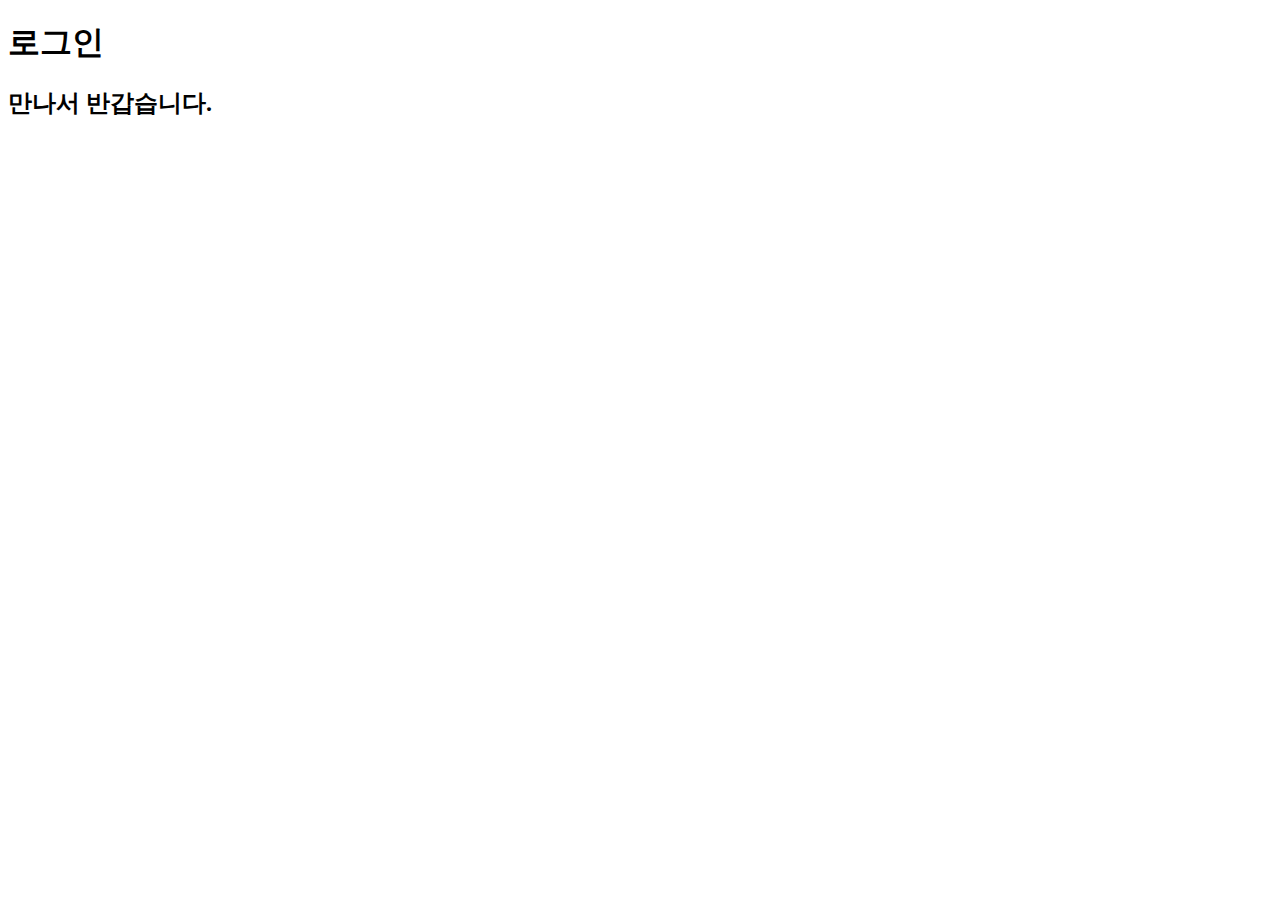
<file: signin/index.html>
<!DOCTYPE html>
<html lang="en">
<head>
    <meta charset="UTF-8">
    <meta name="viewport" content="width=device-width, initial-scale=1.0">
    <title>로그인</title>
</head>
<body>
    <h1>로그인</h1>
    <h2>만나서 반갑습니다.</h2>
</body>
</html>
</file>
